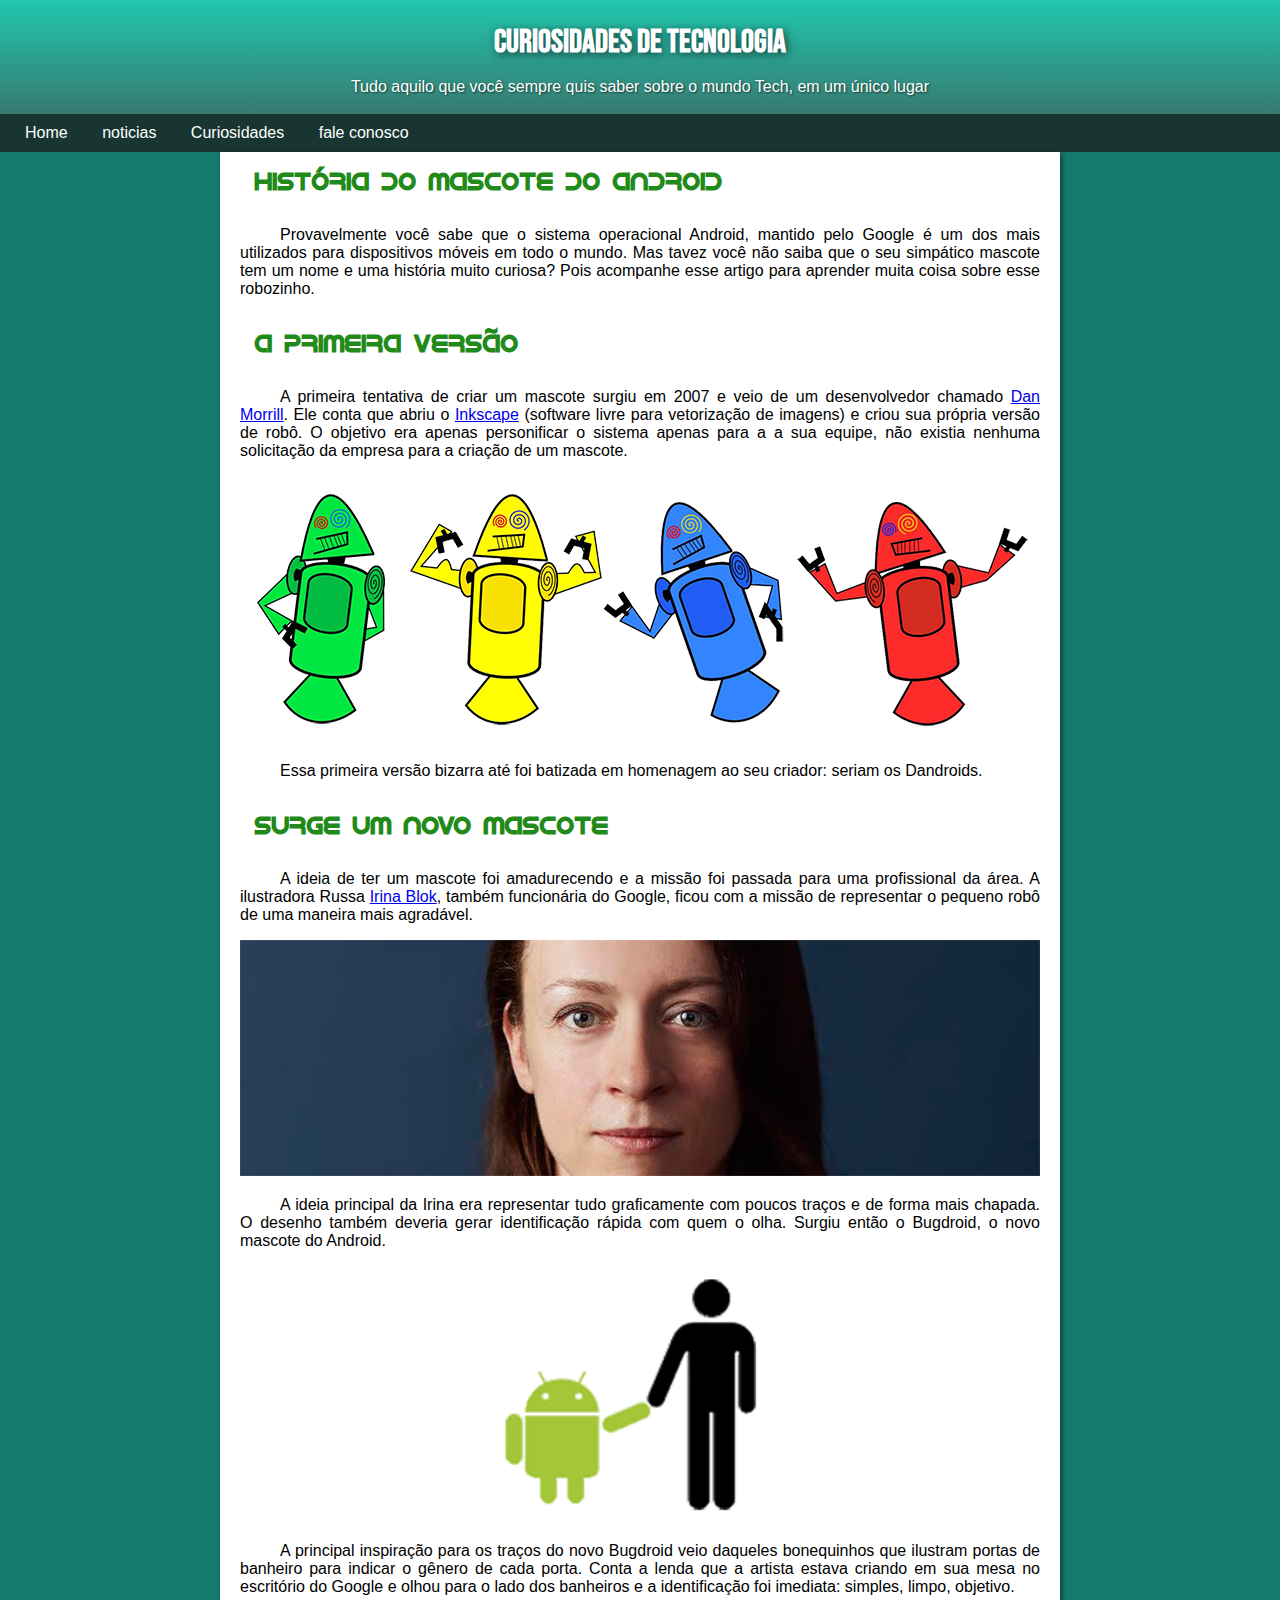
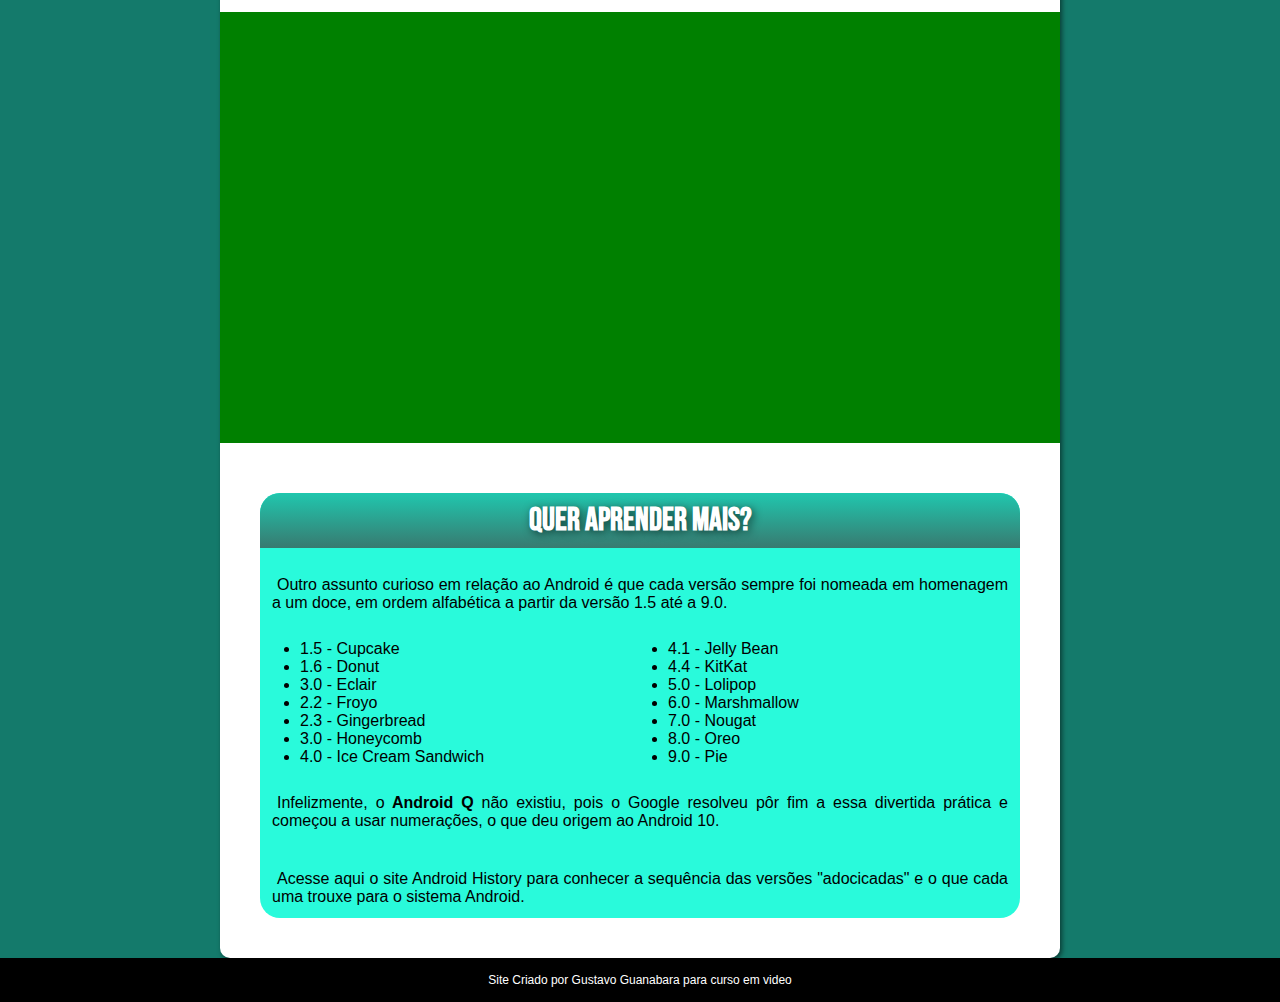
<file: Trabalho 1/index.html>
<!DOCTYPE html>
<html lang="pt-br">
<head>
    <meta charset="UTF-8">
    <meta name="viewport" content="width=device-width, initial-scale=1.0">
    <title>android</title>
    <link rel="shortcut icon" href="favicon.ico" type="image/x-icon">
    <link rel="stylesheet" href="style.css">
</head>
<body>
<header>
        <h1>Curiosidades de Tecnologia</h1>
        <p>Tudo aquilo que você sempre quis saber sobre o mundo Tech, em um único lugar</p>
</header>
<nav>
        <a href="#">Home</a>
        <a href="#">noticias</a>
        <a href="#">Curiosidades</a>
        <a href="#">fale conosco</a>
</nav>
<main>
<article>
    <h2>História do Mascote do Android</h1>
    <p>Provavelmente você sabe que o sistema operacional<stong> Android</stong>, mantido pelo <stong>Google</stong> é um dos mais utilizados para dispositivos móveis em todo o mundo. Mas tavez você não saiba que o seu simpático mascote tem um nome e uma história muito curiosa? Pois acompanhe esse artigo para aprender muita coisa sobre esse robozinho.
    </p>
    <h2>A primeira versão</h2>
    <p>
A primeira tentativa de criar um mascote surgiu em 2007 e veio de um desenvolvedor chamado <a href="#">Dan Morrill</a>. Ele conta que abriu o <a href="#" target="_blank">Inkscape</a> (software livre para vetorização de imagens) e criou sua própria versão de robô. O objetivo era apenas personificar o sistema apenas para a a sua equipe, não existia nenhuma solicitação da empresa para a criação de um mascote.
    </p>
    
        <picture>
            <source media="(max-width:800px )" srcset="imagens/dan-droids-pq.png">
            <img src="imagens/dan-droids.png" alt="primeiros marcotes">
        </picture>
   

        <p>Essa primeira versão bizarra até foi batizada em homenagem ao seu criador: seriam os Dandroids.</p>

        <h2>Surge um novo mascote</h2>

        <p>A ideia de ter um mascote foi amadurecendo e a missão foi passada para uma profissional da área. A ilustradora Russa <a href="#">Irina Blok</a>, também funcionária do Google, ficou com a missão de representar o pequeno robô de uma maneira mais agradável.
        </p>
            
            <picture>
                <source media="(max-width: 600px)" srcset="imagens/irina-blok-pq.jpg">
                <img src="imagens/irina-blok.jpg" alt="">
            </picture>
            
        <p>A ideia principal da Irina era representar tudo graficamente com poucos traços e de forma mais chapada. O desenho também deveria gerar identificação rápida com quem o olha. Surgiu então o Bugdroid, o novo mascote do Android.</p>
            
            <picture>
                <img class="imagemdroid" src="imagens/bugdroid.png" alt="">
            </picture>
            
        <p>A principal inspiração para os traços do novo Bugdroid veio daqueles bonequinhos que ilustram portas de banheiro para indicar o gênero de cada porta. Conta a lenda que a artista estava criando em sua mesa no escritório do Google e olhou para o lado dos banheiros e a identificação foi imediata: simples, limpo, objetivo.
        </p>
            <div class="video">
                <iframe class="video2" width="560" height="315" src="https://www.youtube.com/embed/33MbEXSuUZQ" title="YouTube video player" frameborder="0" allow="accelerometer; autoplay; clipboard-write; encrypted-media; gyroscope; picture-in-picture; web-share" allowfullscreen></iframe>
            </div>
<aside>
                <header>
                 <h1>
                 Quer aprender mais?
                  </h1>
                </header>
                 <p>Outro assunto curioso em relação ao Android é que cada versão sempre foi nomeada em homenagem a um doce, em ordem alfabética a partir da versão 1.5 até a 9.0.</p>
                <UL>
                    <li>1.5 - Cupcake</li>
                    <li>1.6 - Donut</li>
                    <li>3.0 - Eclair</li>
                    <li>2.2 - Froyo</li>
                    <li>2.3 - Gingerbread</li>
                    <li>3.0 - Honeycomb</li>
                    <li>4.0 - Ice Cream Sandwich</li>
                    <li>4.1 - Jelly Bean</li>
                    <li>4.4 - KitKat</li>
                    <li>5.0 - Lolipop</li>
                    <li>6.0 - Marshmallow</li>
                    <li>7.0 - Nougat</li>
                    <li>8.0 - Oreo</li>
                    <li>9.0 - Pie</li>
                </UL>
                <p>Infelizmente, o<strong> Android Q</strong> não existiu, pois o Google resolveu pôr fim a essa divertida prática e começou a usar numerações, o que deu origem ao Android 10.</p>

                <p>Acesse aqui o site Android History para conhecer a sequência das versões "adocicadas" e o que cada uma trouxe para o sistema Android.</p>
</aside>
</article>
</main>
<footer>
    <p>Site Criado por Gustavo Guanabara para curso em video</p>
</footer>
</body>
</html>
</file>
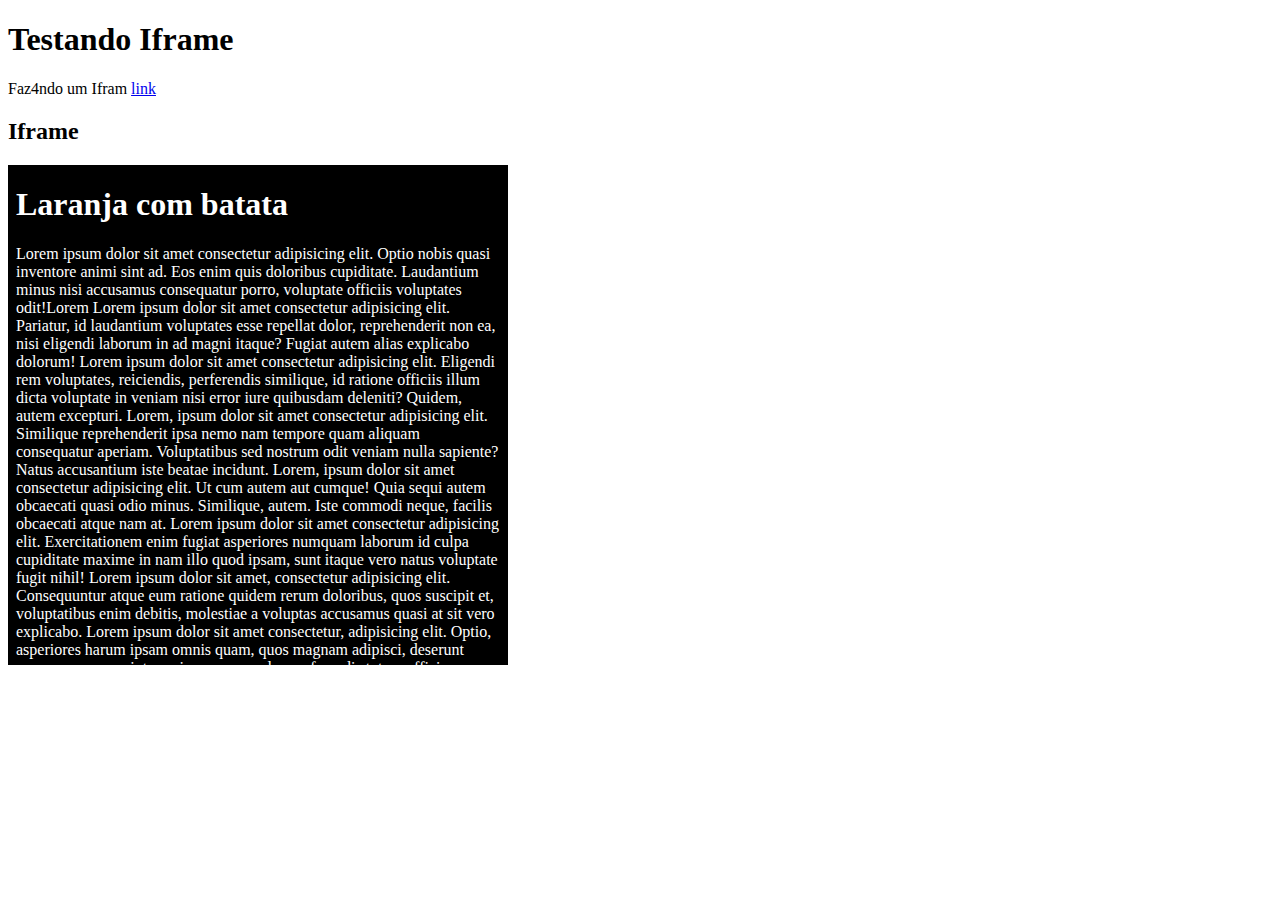
<file: Modulo 4/1/index.html>
<!DOCTYPE html>
<html lang="en">
<head>
    <meta charset="UTF-8">
    <meta name="viewport" content="width=device-width, initial-scale=1.0">
    <title>Iframe</title>
    <style>
        iframe{
            width: 500px;
            height: 500px;
        }
    </style>
</head>
<body>
    <h1>Testando Iframe</h1>
    <p>Faz4ndo um Ifram <a href="#" target="_blank" >link</a></p>
    <h2>Iframe</h2>
    <p> <iframe src="paginatest.html" frameborder="0"></iframe></p>
</body>
</html>
</file>
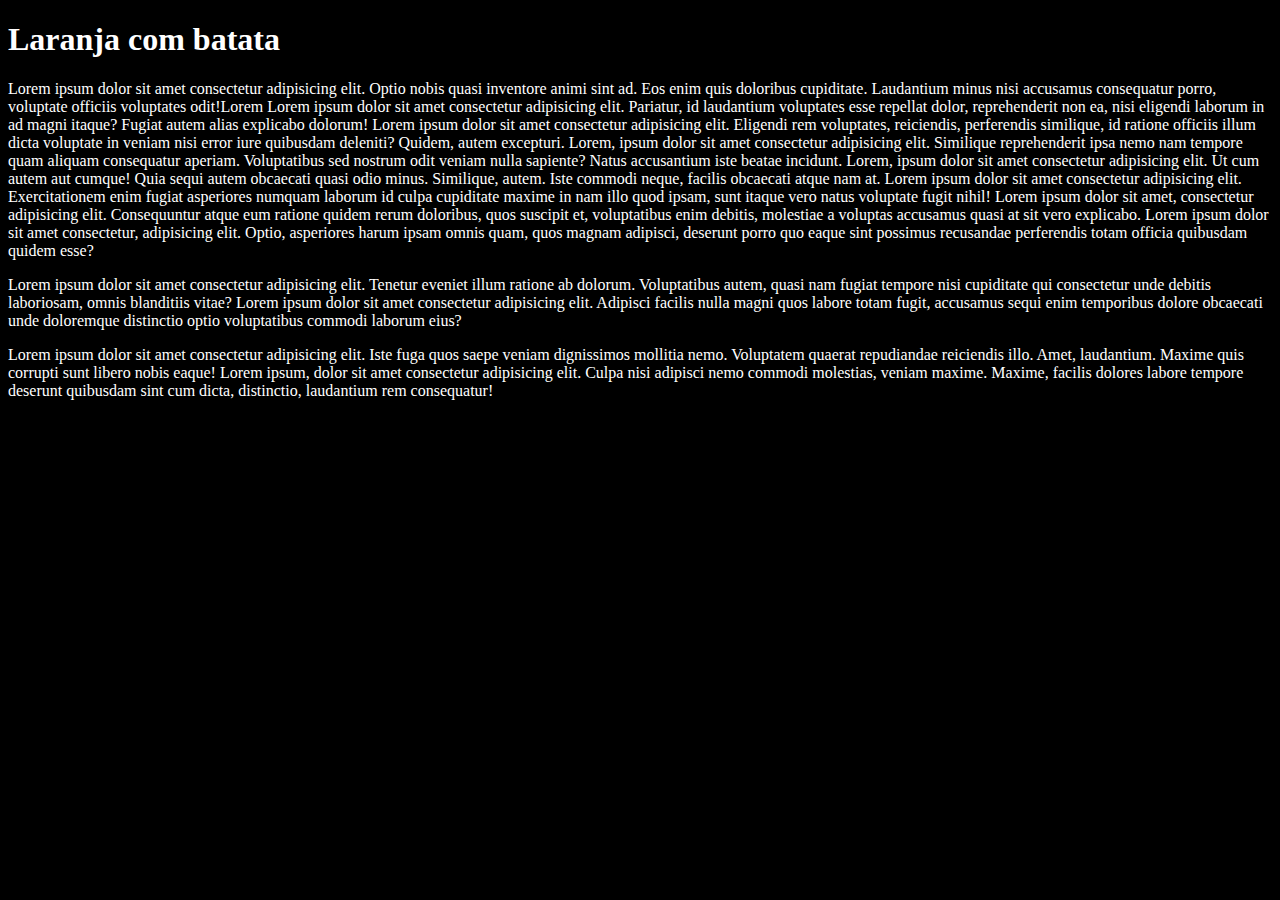
<file: Modulo 4/1/paginatest.html>
<!DOCTYPE html>
<html lang="en">
<head>
    <meta charset="UTF-8">
    <meta name="viewport" content="width=device-width, initial-scale=1.0">
    <title>Document</title>
    <style>
        body{
            background-color: black;
            color: white;
        }
    </style>
</head>
<body>
    <h1>Laranja com batata</h1>
    <p>Lorem ipsum dolor sit amet consectetur adipisicing elit. Optio nobis quasi inventore animi sint ad. Eos enim quis doloribus cupiditate. Laudantium minus nisi accusamus consequatur porro, voluptate officiis voluptates odit!Lorem Lorem ipsum dolor sit amet consectetur adipisicing elit. Pariatur, id laudantium voluptates esse repellat dolor, reprehenderit non ea, nisi eligendi laborum in ad magni itaque? Fugiat autem alias explicabo dolorum! Lorem ipsum dolor sit amet consectetur adipisicing elit. Eligendi rem voluptates, reiciendis, perferendis similique, id ratione officiis illum dicta voluptate in veniam nisi error iure quibusdam deleniti? Quidem, autem excepturi. Lorem, ipsum dolor sit amet consectetur adipisicing elit. Similique reprehenderit ipsa nemo nam tempore quam aliquam consequatur aperiam. Voluptatibus sed nostrum odit veniam nulla sapiente? Natus accusantium iste beatae incidunt. Lorem, ipsum dolor sit amet consectetur adipisicing elit. Ut cum autem aut cumque! Quia sequi autem obcaecati quasi odio minus. Similique, autem. Iste commodi neque, facilis obcaecati atque nam at. Lorem ipsum dolor sit amet consectetur adipisicing elit. Exercitationem enim fugiat asperiores numquam laborum id culpa cupiditate maxime in nam illo quod ipsam, sunt itaque vero natus voluptate fugit nihil! Lorem ipsum dolor sit amet, consectetur adipisicing elit. Consequuntur atque eum ratione quidem rerum doloribus, quos suscipit et, voluptatibus enim debitis, molestiae a voluptas accusamus quasi at sit vero explicabo. Lorem ipsum dolor sit amet consectetur, adipisicing elit. Optio, asperiores harum ipsam omnis quam, quos magnam adipisci, deserunt porro quo eaque sint possimus recusandae perferendis totam officia quibusdam quidem esse?</p>
    <p>Lorem ipsum dolor sit amet consectetur adipisicing elit. Tenetur eveniet illum ratione ab dolorum. Voluptatibus autem, quasi nam fugiat tempore nisi cupiditate qui consectetur unde debitis laboriosam, omnis blanditiis vitae? Lorem ipsum dolor sit amet consectetur adipisicing elit. Adipisci facilis nulla magni quos labore totam fugit, accusamus sequi enim temporibus dolore obcaecati unde doloremque distinctio optio voluptatibus commodi laborum eius?</p>
    Lorem ipsum dolor sit amet consectetur adipisicing elit. Iste fuga quos saepe veniam dignissimos mollitia nemo. Voluptatem quaerat repudiandae reiciendis illo. Amet, laudantium. Maxime quis corrupti sunt libero nobis eaque! Lorem ipsum, dolor sit amet consectetur adipisicing elit. Culpa nisi adipisci nemo commodi molestias, veniam maxime. Maxime, facilis dolores labore tempore deserunt quibusdam sint cum dicta, distinctio, laudantium rem consequatur!
</body>
</html>
</file>
<file: Trabalho 1/style.css>
@import url('https://fonts.googleapis.com/css2?family=Bebas+Neue&display=swap');
@font-face {
    font-family: 'laranja';
    src: url(fontes/idroid.otf);
 }
/*
#147A6B
#73FBE6
#29FADB
#387A70
#20C7AE
*/
:root{
--cor1: #147A6B;
--cor2:#73FBE6;
--cor3:#29FADB;
--cor4:#387A70;
--cor5:#20C7AE;
 --fontepadrao: arial, verdana;
 --fontedastaque:'Bebas Neue', sans-serif;
 --fonteandroid: 'laranja', cursive;
}


body{
    background-color: #147A6B;
    font-family: var(--fontepadrao);
    margin: 0px;
}
header{
    background-image:linear-gradient(#20C7AE, #387A70);
    margin: 0px;
    padding: 15px;
    text-align: center;
    
}

 header > h1{
    font-family: var(--fontedastaque);
    color: white;
    margin: 0px;
    padding: 8px;
    text-shadow: 2px 2px 9px rgba(0, 0, 0, 0.603);
 }

 header > p{
    color: white;
    margin: 0px;
    padding: 8px;
    padding-bottom: 3px;
    min-width: 150px;
    text-shadow: 1px 1px 2px rgba(0, 0, 0, 0.603);
    text max-width: 60px;
 }

 nav{
    background-color: #193531;
    padding: 10px;

 }

 nav > a{
    text-decoration: none;
    color: white;
    padding: 15px;
transition-duration: 0.3s;
 }

 nav > a:hover{
    color: green;
    background-color: #20C7AE;
 }

 main{
    background-color: white;
    margin: auto;
    min-width: 320px;
    max-width: 800px;
    padding: 20px;
    padding-top: 0px;
    box-shadow: 2px 2px 5px rgba(0, 0, 0, 0.5);
   border-bottom-left-radius: 10px;
   border-bottom-right-radius: 10px;
   text-align: justify;
 
}

 article > p {
    text-indent: 40px;
}

 article > h2{
    padding:15px ;
    font-family: 'laranja';
    margin: 0px;
    color: rgb(34, 138, 25);
 }

 article > a{
    background-color: #387A70;
    text-decoration: none;
 }

img{
    width: 100%;
}

.video{
    background-color: green;
    margin: 5px -20px 5px;
    padding: 15px;
    position: relative;
    padding-bottom: 52%;
}

.video2{
    margin: auto;
    display: block;
    width: 600px;
    position: absolute;
    top: 5%;
    left: 5%;
    width: 90%;
    height: 90%;
}

.imagemdroid{
    display: block;
    margin: auto;
    width: 400px;
    max-width: 450px;
}

aside{
    margin: 20px;
    margin-top: 50px;
    background-color: #29FADB;
    padding: 0px;
    border-top-left-radius: 20px;
    border-top-right-radius: 20px;
    border-radius: 20px;
}

aside > h1{
    padding: 10px;

}

aside > header{
    padding: 0px;
    border-top-left-radius: 20px;
    border-top-right-radius: 20px;
}

aside > ul{
    columns: 2;
}
aside > p{
    text-align: justify;
    padding: 12px;
    text-indent: 5px;
}
footer{
    background-color: black;
    color: white;
    padding: 3px;
    font-size: 12px;
    text-align: center;
}
</file>
